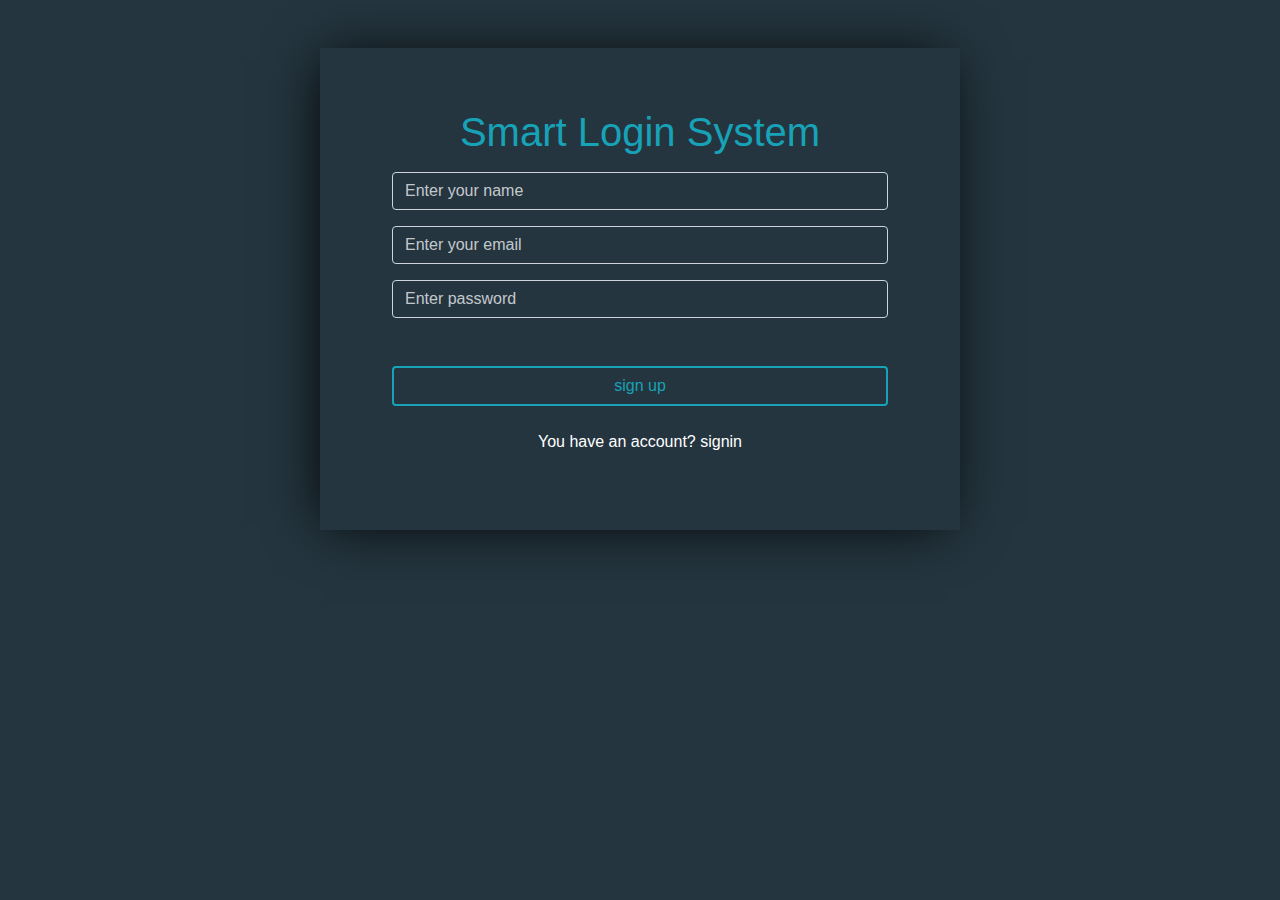
<file: index.html>
<!DOCTYPE html>
<html lang="en">

<head>
    <meta charset="UTF-8">
    <meta name="viewport" content="width=device-width, initial-scale=1.0">
    <title>Login</title>
    <link href="./css/all.min.css" rel="stylesheet">
    <link href="./css/bootstrap.min.css" rel="stylesheet">
    <link href="./css/style.css" rel="stylesheet">


</head>

<body class="d-flex justify-content-center mt-5">
        <div class="container  text-center">
          <div class="contact">
      
            <h1 class="">Smart Login System</h1>
            <input type="text" placeholder="Enter your name" class="form-control username user mt-3">
            <input type="email" placeholder="Enter your email" required class="form-control username email mt-3">
            <input type="password" placeholder="Enter password" required class="form-control username password mt-3">
            <p class="text text-center mt-3">
      <span></span>
            </p>
            <input type="submit" value="sign up" class="form-control username submit mt-5">
            <p class="text-white mt-4">You have an account?
              <a href="./signin.html" class="text-white text-decoration-none" target="_blank">signin</a>
            </p>
          </div>
      
        </div>


   
    <script src="./js/bootstrap.bundle.min.js"></script>
    <script src="./js/index.js"></script>
</body>

</html>
</file>
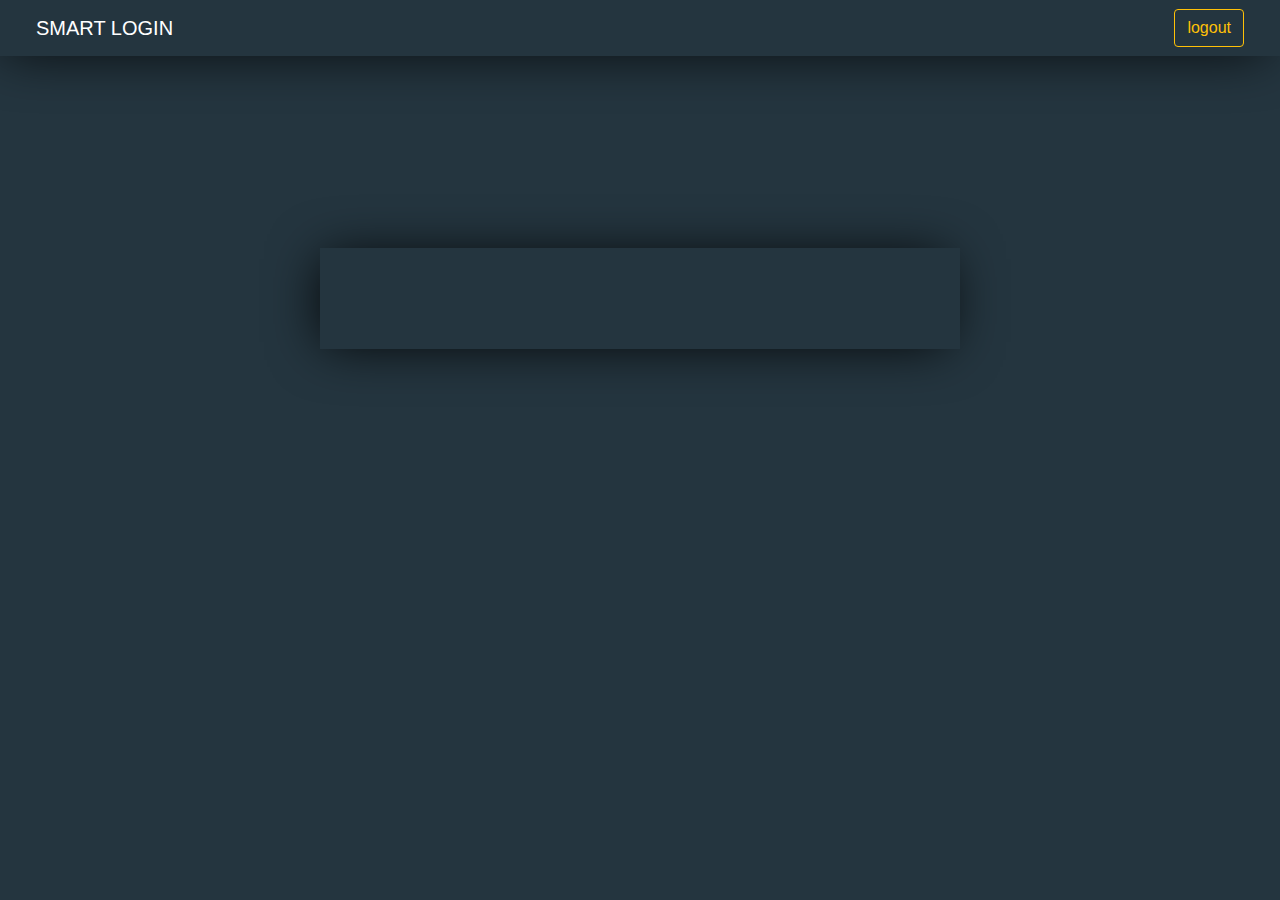
<file: home.html>
<!DOCTYPE html>
<html lang="en">

<head>
    <meta charset="UTF-8">
    <meta name="viewport" content="width=device-width, initial-scale=1.0">
    <title>home</title>
    <link href="./css/all.min.css" rel="stylesheet">
    <link href="./css/bootstrap.min.css" rel="stylesheet">
    <link href="./css/style.css" rel="stylesheet">
    <link href="./css/home.css" rel="stylesheet">


</head>

<body>
        <nav class="navbar navbar-expand-lg">
            <div class="container-fluid">
                <a class="navbar-brand ms-4 text-white" href="#">SMART LOGIN</a>
              <button class="navbar-toggler" type="button" data-bs-toggle="collapse" data-bs-target="#navbarTogglerDemo01" aria-controls="navbarTogglerDemo01" aria-expanded="false" aria-label="Toggle navigation">
                <span class="navbar-toggler-icon"></span>
              </button>
              <div class="collapse navbar-collapse" id="navbarTogglerDemo01">
                <ul class="navbar-nav ms-auto me-4 mb-2 mb-lg-0">
                  <li class="nav-item">
                    <a class="btn btn-outline-warning" id="logout" aria-current="page" href="#">logout</a>
                  </li>
                
                  
                </ul>
              </div>
            </div>
          </nav>
          <div class="container text-center h-100 d-flex align-items-center">
            <div class="group m-auto  w-75 p-5">
                <h1 id="username" class="username"></h1>
            </div>
        </div>
    
    


   
    <script src="./js/bootstrap.bundle.min.js"></script>
    <script src="./js/index.js"></script>
</body>

</html>
</file>
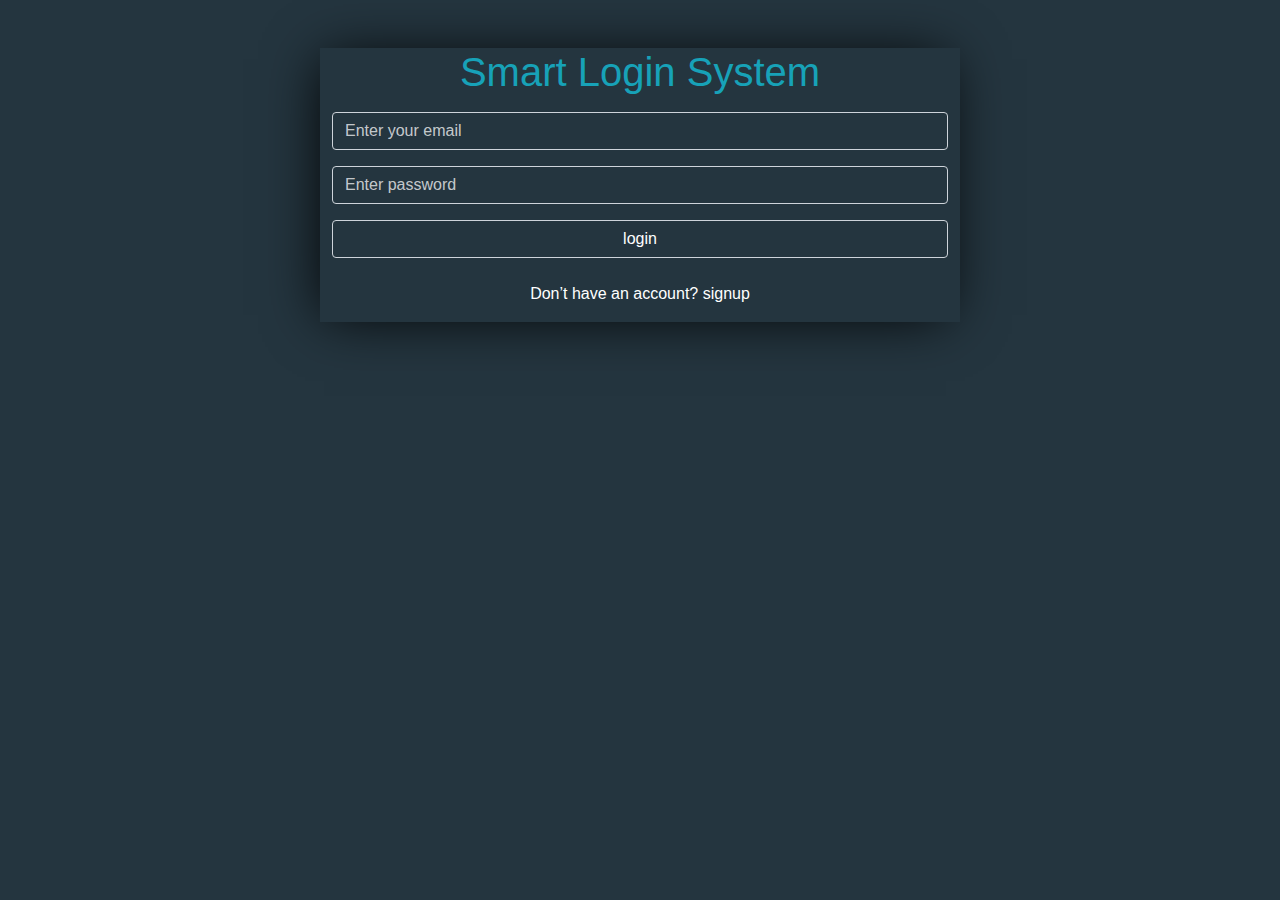
<file: signin.html>
<!DOCTYPE html>
<html lang="en">
<head>
    <meta charset="UTF-8">
    <meta name="viewport" content="width=device-width, initial-scale=1.0">
    <title>signup</title>
    <link href="./css/all.min.css" rel="stylesheet">
    <link href="./css/bootstrap.min.css" rel="stylesheet">
    <link href="./css/style.css" rel="stylesheet">


</head>

<body class="d-flex justify-content-center mt-5">
    <div class="container  text-center">
      <div class="content">
  
        <h1>Smart Login System</h1>
        <input type="email" placeholder="Enter your email" required class="form-control username email-sign mt-3">
        <input type="password" placeholder="Enter password" required class="form-control  username password-sign mt-3">
        <p class="text"></p>
        <input type="submit" value="login" class="form-control username login mt-3">
        <p class="text-white mt-4">Don’t have an account?
          <a href="./index.html" class="text-white text-decoration-none" target="_blank">signup</a>
        </p>
      </div>
  
    </div>
    


  
    <script src="./js/bootstrap.bundle.min.js"></script>
    <script src="./js/index.js"></script>
</body>

</html>
</file>
<file: css/style.css>
*{
  padding: 0;
  margin: 0;
  box-sizing: border-box;
  font-family: "Titillium Web", sans-serif;

}
body{
  background-color: #24353F;

}
.container{
  width:50%;
  background-color: #24353F;
  box-shadow: -5px 2px 54px -9px rgba(0, 0, 0, 1);
}

.contact{
  padding:60px;
}
h1{
  font-size: 40px;
  font-weight: 500; 
  margin: 0 0 5px;
  color:  #17A2B8;
  
}
a:hover{
  text-decoration: underline !important;
}
.username ,.username:focus{
  background-color: transparent;
  color: white !important;
}

.username:focus{
  box-shadow: none !important;
}

::placeholder{
  color: #ffffffbd !important;
}
.submit{
  border: 2px solid #17A2B8;
  transition:backgroun 0.5s;
  color: #17A2B8 !important;
}
.submit:hover{
  background-color:#17A2B8 ;
  color: white !important;
}

.green{
  color: green;
}
.red{
  color: red;
}
</file>
<file: css/home.css>
*{
    padding: 0;
    margin: 0;
    box-sizing: border-box;
    font-family: "Titillium Web", sans-serif;

}
body{
    background-color: #24353F;
}
nav{
    background-color: #24353F;
    box-shadow:-5px 2px 54px -9px rgba(0, 0, 0, 1);
    width: 100%;
   
}
.container{
    margin-top:15%;
}
.username{
    color: #17A2B8 !important;
}
</file>
